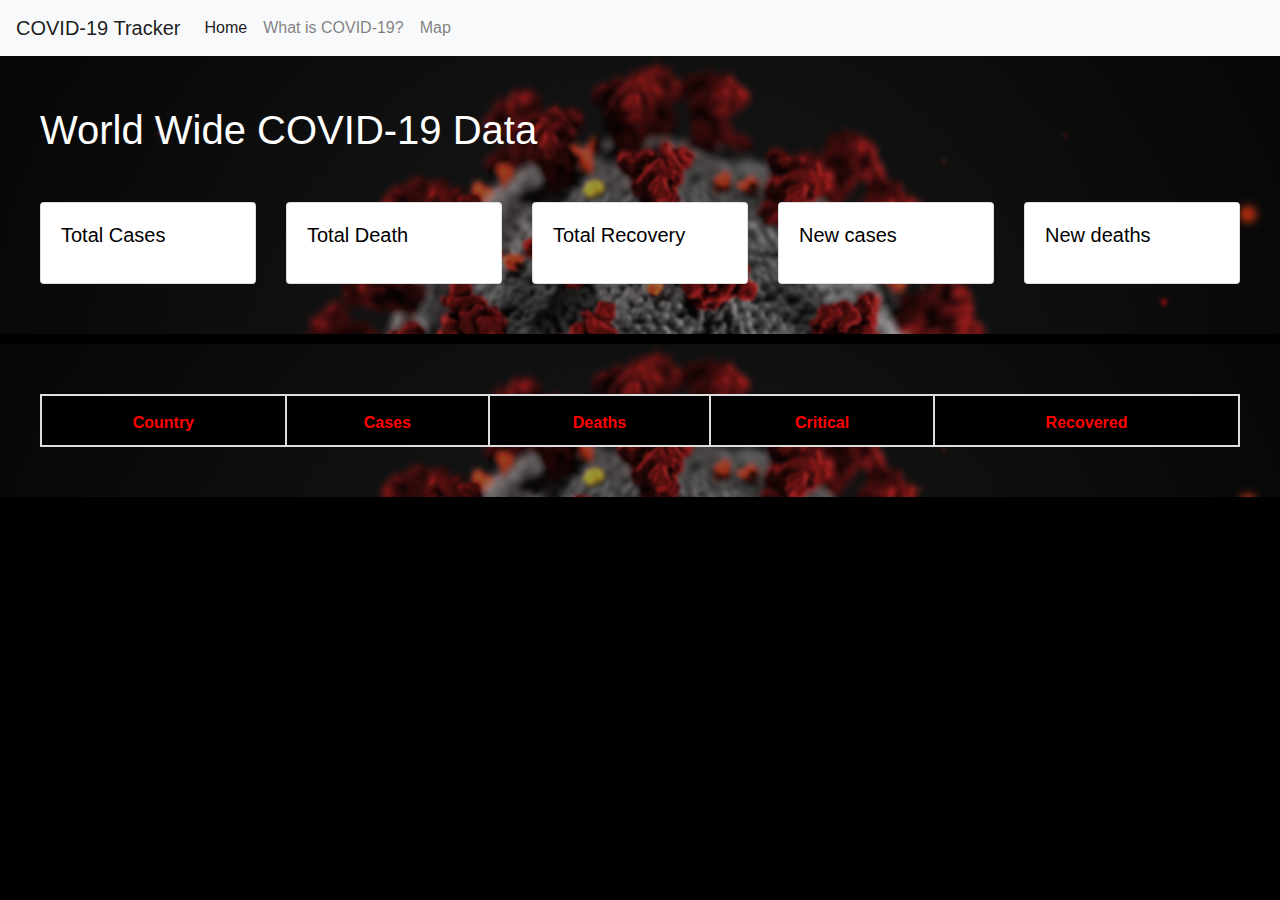
<file: Index.html>
<!doctype html>
<html lang="en">
  <head>
    <!-- Required meta tags -->
    <meta charset="utf-8">
    <meta name="viewport" content="width=device-width, initial-scale=1, shrink-to-fit=no">

    <!-- Bootstrap CSS -->
    <link rel="stylesheet" href="https://stackpath.bootstrapcdn.com/bootstrap/4.4.1/css/bootstrap.min.css" integrity="sha384-Vkoo8x4CGsO3+Hhxv8T/Q5PaXtkKtu6ug5TOeNV6gBiFeWPGFN9MuhOf23Q9Ifjh" crossorigin="anonymous">
    <link rel='stylesheet' type='text/css' media='screen' href='new.css'>

    <title>COVID-19 Data</title>
  </head>
  <body>
        <nav class="navbar navbar-expand-lg navbar-light bg-light">
                <a class="navbar-brand" href="#">COVID-19 Tracker </a>
                <button class="navbar-toggler" type="button" data-toggle="collapse" data-target="#navbarNav" aria-controls="navbarNav" aria-expanded="false" aria-label="Toggle navigation">
                  <span class="navbar-toggler-icon"></span>
                </button>
                <div class="collapse navbar-collapse" id="navbarNav">
                  <ul class="navbar-nav">
                    <li class="nav-item active">
                      <a class="nav-link" href="index.html">Home <span class="sr-only">(current)</span></a>
                    </li>
                    <li class="nav-item">
                      <a class="nav-link" href="covid.html">What is COVID-19?</a>
                    </li>
                    <li class="nav-item">
                      <a class="nav-link" href="#">Map</a>
                    </li>

                  </ul>
                </div>
              </nav>

             
<div class="jumbotron jumbotron-fluid">
    <h1>World Wide COVID-19 Data</h1>
    <div class="card-deck mt-5">
                    

            <div class="card" style="width: 15rem;">
                    <div class="card-body">
                      <h5 class="card-title">Total Cases</h5>
                      <p id="total_cases"></p>
                    </div>
                  </div>
    
            <div class="card" style="width: 15rem;">
                  <div class="card-body">
                        <h5 class="card-title">Total Death</h5>
                        <p id="total_death"> </p>
                      </div>
                    </div>
    
            <div class="card" style="width: 15rem;">
                    <div class="card-body">
                        <h5 class="card-title">Total Recovery</h5>
                        <p id="total_recovered"> </p>           
                    </div>
            </div>
    
            <div class="card" style="width: 15rem;">
                    <div class="card-body">
                        <h5 class="card-title">New cases</h5>
                        <p id="new_case"> </p>           
                    </div>
            </div>
    
            <div class="card" style="width: 15rem;">
                    <div class="card-body">
                        <h5 class="card-title">New deaths</h5>
                        <p id="new_death"> </p>           
                    </div>
            </div>
        
        </div>
    </div>
</div>

<div class="jumbotron jumbotron-fluid">

        <table id="countries_stat">
                <tr>
                    <th>Country</th>
                    <th>Cases</th>
                    <th>Deaths</th>
                    <th>Critical</th>
                    <th>Recovered</th>
                </tr>
            </table>

</div>

    <script src='main.js'></script>

    <!-- Optional JavaScript -->
    <!-- jQuery first, then Popper.js, then Bootstrap JS -->
    <script src="https://code.jquery.com/jquery-3.4.1.slim.min.js" integrity="sha384-J6qa4849blE2+poT4WnyKhv5vZF5SrPo0iEjwBvKU7imGFAV0wwj1yYfoRSJoZ+n" crossorigin="anonymous"></script>
    <script src="https://cdn.jsdelivr.net/npm/popper.js@1.16.0/dist/umd/popper.min.js" integrity="sha384-Q6E9RHvbIyZFJoft+2mJbHaEWldlvI9IOYy5n3zV9zzTtmI3UksdQRVvoxMfooAo" crossorigin="anonymous"></script>
    <script src="https://stackpath.bootstrapcdn.com/bootstrap/4.4.1/js/bootstrap.min.js" integrity="sha384-wfSDF2E50Y2D1uUdj0O3uMBJnjuUD4Ih7YwaYd1iqfktj0Uod8GCExl3Og8ifwB6" crossorigin="anonymous"></script>
  </body>
</html>
</file>
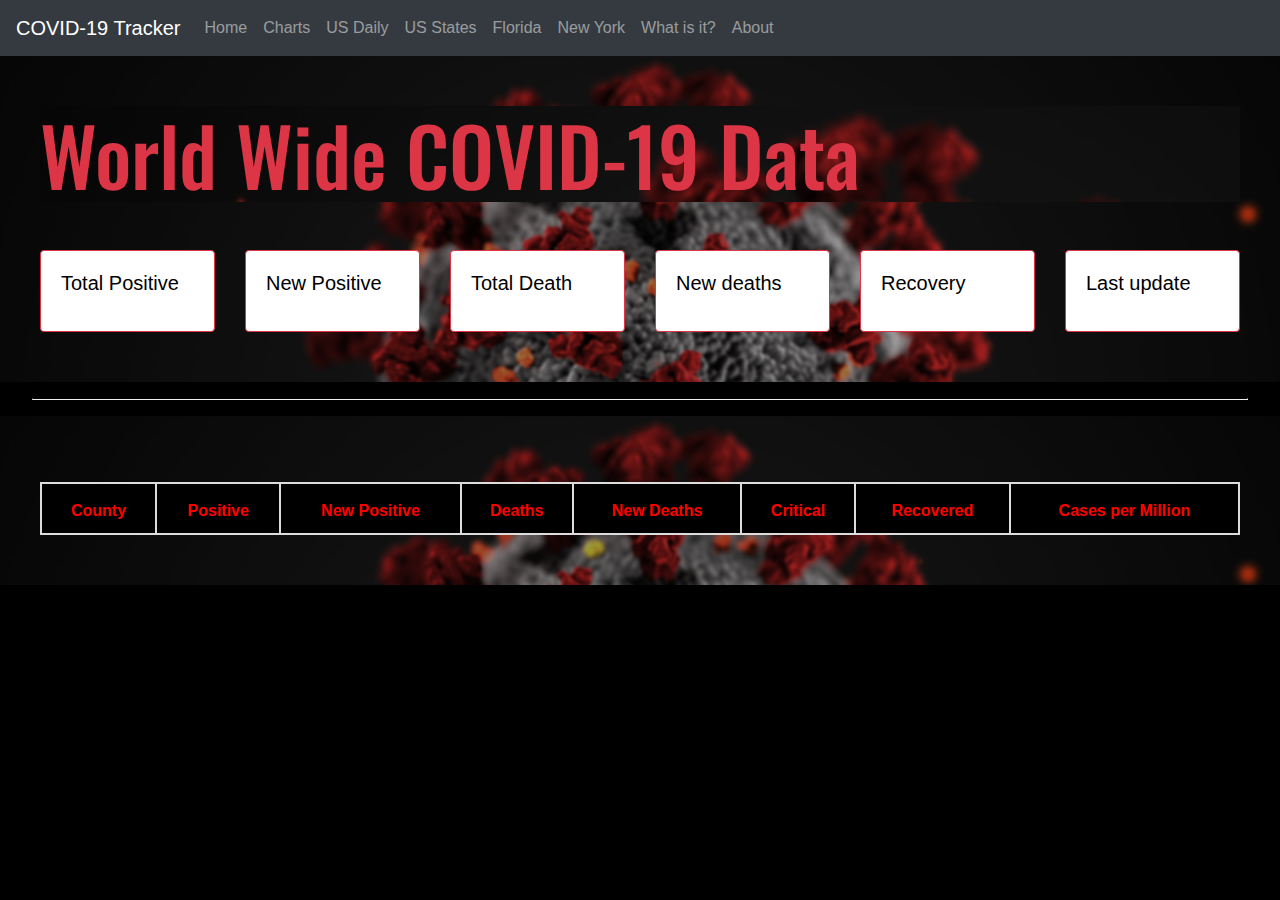
<file: index.html>
<!doctype html>
<html lang="en">
  <head>
    <!-- Required meta tags -->
    <meta charset="utf-8">
    <meta name="viewport" content="width=device-width, initial-scale=1, shrink-to-fit=no">

    <!-- Bootstrap CSS -->
    <link rel="stylesheet" href="https://stackpath.bootstrapcdn.com/bootstrap/4.4.1/css/bootstrap.min.css" integrity="sha384-Vkoo8x4CGsO3+Hhxv8T/Q5PaXtkKtu6ug5TOeNV6gBiFeWPGFN9MuhOf23Q9Ifjh" crossorigin="anonymous">
    <link rel='stylesheet' type='text/css' media='screen' href='new.css'>

    <!-- Google Fonts -->
    <link href="https://fonts.googleapis.com/css?family=Oswald|Poppins&display=swap" rel="stylesheet"> 

      <title>COVID-19 Data</title>
  </head>
  <body>
        <nav class="navbar navbar-expand-lg navbar-dark bg-dark">
                <a class="navbar-brand" href="#">COVID-19 Tracker </a>
                <button class="navbar-toggler" type="button" data-toggle="collapse" data-target="#navbarNav" aria-controls="navbarNav" aria-expanded="false" aria-label="Toggle navigation">
                  <span class="navbar-toggler-icon"></span>
                </button>
                <div class="collapse navbar-collapse" id="navbarNav">
                  <ul class="navbar-nav">
                    <li class="nav-item">
                      <a class="nav-link" href="index.html">Home</a>
                    </li>

                    <li class="nav-item">
                      <a class="nav-link" href="usaDailyChart.html">Charts</a>
                    </li>

                    <li class="nav-item">
                      <a class="nav-link" href="usaDaily.html">US Daily</a>
                    </li>

                    <li class="nav-item">
                      <a class="nav-link" href="usa4.html">US States</a>
                    </li>

                    <li class="nav-item">
                      <a class="nav-link" href="florida.html">Florida</a>
                    </li>

                    <li class="nav-item">
                      <a class="nav-link" href="ny.html">New York</a>
                    </li>


                    <li class="nav-item">
                      <a class="nav-link" href="covid.html">What is it?</a>
                    </li>

                    <li class="nav-item">
                      <a class="nav-link" href="about.html">About</a>
                    </li>


                  </ul>
                </div>
              </nav>

        
<div class="jumbotron jumbotron-fluid">

    <h1 class="a text-danger">World Wide COVID-19 Data</h1>


        <div class="c card-deck mt-5">
        
            <div class="card rounded border-danger" style="width: 10rem;">
                    <div class="card-body">
                      <h5 class="card-title">Total Positive</h5>
                      <p id="total_cases"></p>
                    </div>
                  </div>

            <div class="card rounded border-danger" style="width: 10rem;">
                    <div class="card-body">
                        <h5 class="card-title">New Positive</h5>
                        <p id="new_case"> </p>           
                    </div>
            </div>
    
            <div class="card rounded border-danger" style="width: 10rem;">
                  <div class="card-body">
                        <h5 class="card-title">Total Death</h5>
                        <p id="total_death"> </p>
                      </div>
                    </div>

            <div class="card rounded border-danger" style="width: 10rem;">
                      <div class="card-body">
                          <h5 class="card-title">New deaths</h5>
                          <p id="new_death"> </p>           
                      </div>
              </div>
    
            <div class="card rounded border-danger" style="width: 10rem;">
                    <div class="card-body">
                        <h5 class="card-title">Recovery</h5>
                        <p id="total_recovered"> </p>           
                    </div>
            </div>

    
            <div class="card rounded border-danger" style="width: 10rem;">
              <div class="card-body">
                  <h5 class="card-title">Last update</h5>
                  <p id="statistic_taken_at"> </p>           
              </div>
      </div>

    </div>
            
        
        </div>
    </div>
</div>

<hr>


<div class="jumbotron jumbotron-fluid">

  
    <table class="t table">

        <table id="countries_stat">
                <tr>
                  
                    <th onclick="sortTable(0)">County</th>
                    <th onclick="sortTable(1)">Positive</th>
                    <th>New Positive</th>
                    <th>Deaths</th>
                    <th>New Deaths</th>
                    <th>Critical</th>
                    <th>Recovered</th>
                    <th>Cases per Million</th>

                   
        
                </tr>
            </table>
         
        </div>

</div>


    <script src='main.js'></script>

    <!-- Optional JavaScript -->
    <!-- jQuery first, then Popper.js, then Bootstrap JS -->
    <script src="https://code.jquery.com/jquery-3.4.1.slim.min.js" integrity="sha384-J6qa4849blE2+poT4WnyKhv5vZF5SrPo0iEjwBvKU7imGFAV0wwj1yYfoRSJoZ+n" crossorigin="anonymous"></script>
    <script src="https://cdn.jsdelivr.net/npm/popper.js@1.16.0/dist/umd/popper.min.js" integrity="sha384-Q6E9RHvbIyZFJoft+2mJbHaEWldlvI9IOYy5n3zV9zzTtmI3UksdQRVvoxMfooAo" crossorigin="anonymous"></script>
    <script src="https://stackpath.bootstrapcdn.com/bootstrap/4.4.1/js/bootstrap.min.js" integrity="sha384-wfSDF2E50Y2D1uUdj0O3uMBJnjuUD4Ih7YwaYd1iqfktj0Uod8GCExl3Og8ifwB6" crossorigin="anonymous"></script>


  </body>
</html>
</file>
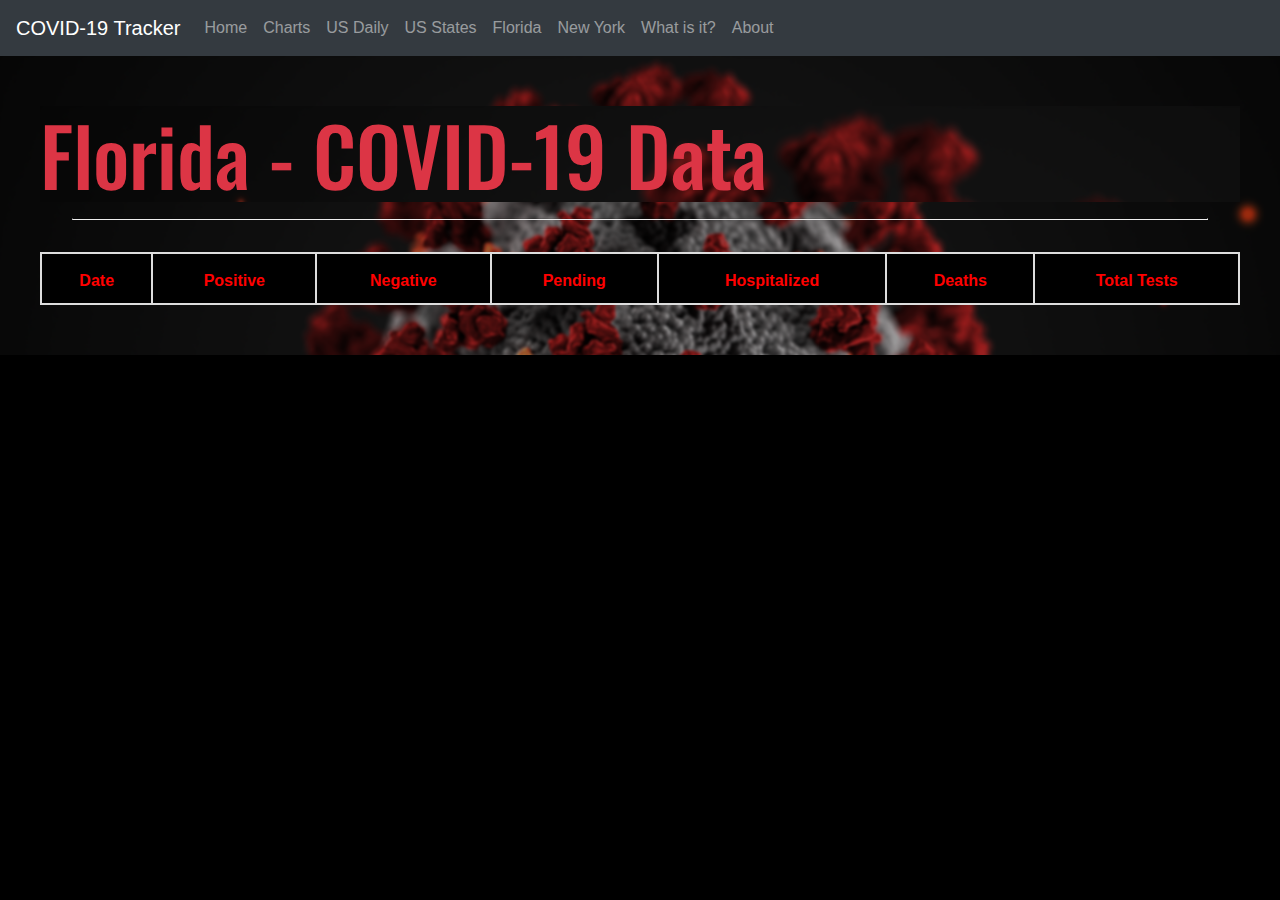
<file: florida.html>
<!doctype html>
<html lang="en">
  <head>
    <!-- Required meta tags -->
    <meta charset="utf-8">
    <meta name="viewport" content="width=device-width, initial-scale=1, shrink-to-fit=no">

    <!-- Bootstrap CSS -->
    <link rel="stylesheet" href="https://stackpath.bootstrapcdn.com/bootstrap/4.4.1/css/bootstrap.min.css" integrity="sha384-Vkoo8x4CGsO3+Hhxv8T/Q5PaXtkKtu6ug5TOeNV6gBiFeWPGFN9MuhOf23Q9Ifjh" crossorigin="anonymous">
    <link rel='stylesheet' type='text/css' media='screen' href='new.css'>

    <!-- Google Fonts -->
    <link href="https://fonts.googleapis.com/css?family=Oswald|Poppins&display=swap" rel="stylesheet"> 

    <title>USA COVID-19 Data</title>
  </head>
  <body>
        <nav class="navbar navbar-expand-lg navbar-dark bg-dark">
                <a class="navbar-brand" href="#">COVID-19 Tracker </a>
                <button class="navbar-toggler" type="button" data-toggle="collapse" data-target="#navbarNav" aria-controls="navbarNav" aria-expanded="false" aria-label="Toggle navigation">
                  <span class="navbar-toggler-icon"></span>
                </button>
                <div class="collapse navbar-collapse" id="navbarNav">
                  <ul class="navbar-nav">
                    <li class="nav-item">
                      <a class="nav-link" href="index.html">Home</a>
                    </li>

                    <li class="nav-item">
                      <a class="nav-link" href="usaDailyChart.html">Charts</a>
                    </li>
                    
                    <li class="nav-item">
                        <a class="nav-link" href="usaDaily.html">US Daily</a>
                      </li>

                    <li class="nav-item">
                      <a class="nav-link" href="usa4.html">US States</a>
                    </li>

                    <li class="nav-item">
                        <a class="nav-link" href="florida.html">Florida</a>
                      </li>

                      <li class="nav-item">
                        <a class="nav-link" href="ny.html">New York</a>
                      </li>
  

                    <li class="nav-item">
                      <a class="nav-link" href="covid.html">What is it?</a>
                    </li>

                    <li class="nav-item">
                      <a class="nav-link" href="about.html">About</a>
                    </li>

                  </ul>
                </div>
              </nav>

             

<div class="jumbotron jumbotron-fluid">

  <h1 class="a text-danger">Florida - COVID-19 Data</h1>
  <hr>   

                <table class="t table">
            
                    <table id="usa">
                            <tr>
                                <th>Date</th>
                                <th>Positive</th>
                                <th>Negative</th>
                                <th>Pending</th>
                                <th>Hospitalized</th>
                                <th>Deaths</th>
                                <th>Total Tests</th>
                                
                            </tr>
                        </table>
                     
                    </div>
 </div>

    <script src='florida.js'></script>

    <!-- Optional JavaScript -->
    <!-- jQuery first, then Popper.js, then Bootstrap JS -->
    <script src="https://code.jquery.com/jquery-3.4.1.slim.min.js" integrity="sha384-J6qa4849blE2+poT4WnyKhv5vZF5SrPo0iEjwBvKU7imGFAV0wwj1yYfoRSJoZ+n" crossorigin="anonymous"></script>
    <script src="https://cdn.jsdelivr.net/npm/popper.js@1.16.0/dist/umd/popper.min.js" integrity="sha384-Q6E9RHvbIyZFJoft+2mJbHaEWldlvI9IOYy5n3zV9zzTtmI3UksdQRVvoxMfooAo" crossorigin="anonymous"></script>
    <script src="https://stackpath.bootstrapcdn.com/bootstrap/4.4.1/js/bootstrap.min.js" integrity="sha384-wfSDF2E50Y2D1uUdj0O3uMBJnjuUD4Ih7YwaYd1iqfktj0Uod8GCExl3Og8ifwB6" crossorigin="anonymous"></script>
  </body>
</html>
</file>
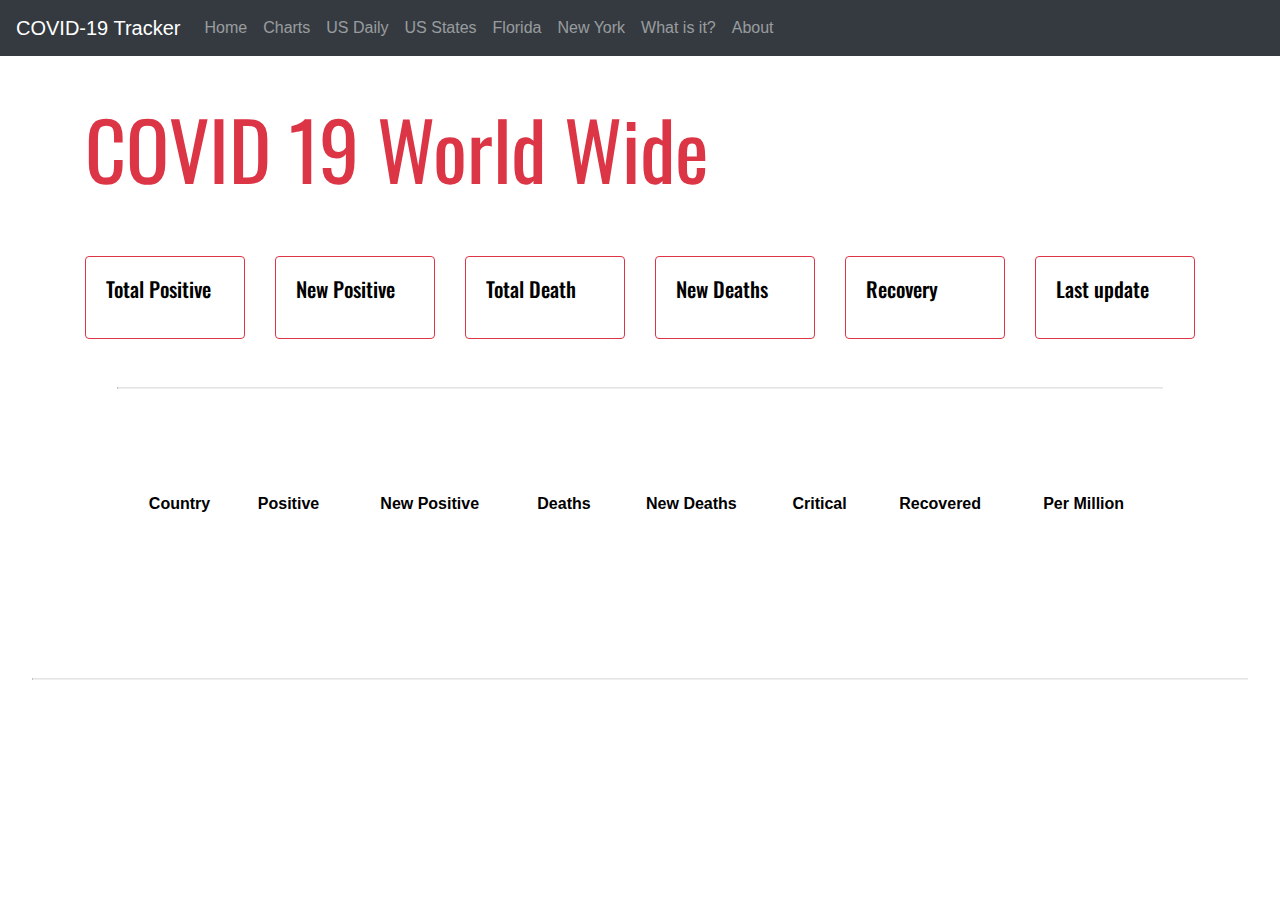
<file: indexNEW.html>
<!doctype html>
<html lang="en">
  <head>
    <!-- Required meta tags -->
    <meta charset="utf-8">
    <meta name="viewport" content="width=device-width, initial-scale=1, shrink-to-fit=no">

    <!-- Bootstrap CSS -->
    <link rel="stylesheet" href="https://stackpath.bootstrapcdn.com/bootstrap/4.4.1/css/bootstrap.min.css" integrity="sha384-Vkoo8x4CGsO3+Hhxv8T/Q5PaXtkKtu6ug5TOeNV6gBiFeWPGFN9MuhOf23Q9Ifjh" crossorigin="anonymous">
    <link rel='stylesheet' type='text/css' media='screen' href='newNew.css'>

    <!-- Google Fonts -->
    <link href="https://fonts.googleapis.com/css?family=Oswald|Poppins&display=swap" rel="stylesheet"> 

    <title>COVID-19 Data</title>
  </head>
  <body>
        <nav class="navbar navbar-expand-lg navbar-dark bg-dark">
                <a class="navbar-brand" href="#">COVID-19 Tracker </a>
                <button class="navbar-toggler" type="button" data-toggle="collapse" data-target="#navbarNav" aria-controls="navbarNav" aria-expanded="false" aria-label="Toggle navigation">
                  <span class="navbar-toggler-icon"></span>
                </button>
                <div class="collapse navbar-collapse" id="navbarNav">
                  <ul class="navbar-nav">
                    <li class="nav-item">
                      <a class="nav-link" href="index.html">Home</a>
                    </li>

                    <li class="nav-item">
                      <a class="nav-link" href="usaDailyChart.html">Charts</a>
                    </li>

                    <li class="nav-item">
                      <a class="nav-link" href="usaDaily.html">US Daily</a>
                    </li>

                    <li class="nav-item">
                      <a class="nav-link" href="usa4.html">US States</a>
                    </li>

                    <li class="nav-item">
                      <a class="nav-link" href="florida.html">Florida</a>
                    </li>

                    <li class="nav-item">
                      <a class="nav-link" href="ny.html">New York</a>
                    </li>


                    <li class="nav-item">
                      <a class="nav-link" href="covid.html">What is it?</a>
                    </li>

                    <li class="nav-item">
                      <a class="nav-link" href="about.html">About</a>
                    </li>


                  </ul>
                </div>
              </nav>


<div class="container">


    <div class="a text-danger">COVID 19 World Wide</div>
    <div class="c card-deck mt-5">
        
        <div class="card rounded border-danger" style="width: 8rem;">
                <div class="card-body">
                  <h5 class="card-title">Total Positive</h5>
                  <p id="total_cases"></p>
                </div>
              </div>

        <div class="card rounded border-danger" style="width: 8rem;">
                <div class="card-body">
                    <h5 class="card-title">New Positive</h5>
                    <p id="new_case"> </p>           
                </div>
        </div>

        <div class="card rounded border-danger" style="width: 8rem;">
              <div class="card-body">
                    <h5 class="card-title">Total Death</h5>
                    <p id="total_death"> </p>
                  </div>
                </div>

        <div class="card rounded border-danger" style="width: 8rem;">
                  <div class="card-body">
                      <h5 class="card-title">New Deaths</h5>
                      <p id="new_death"> </p>           
                  </div>
          </div>

        <div class="card rounded border-danger" style="width: 8rem;">
                <div class="card-body">
                    <h5 class="card-title">Recovery</h5>
                    <p id="total_recovered"> </p>           
                </div>
        </div>


        <div class="card rounded border-danger" style="width: 10rem;">
          <div class="card-body">
              <h5 class="card-title">Last update</h5>
              <p id="statistic_taken_at"> </p>           
          </div>
  </div>

</div>

<hr>

        
<div class="jumbotron jumbotron-fluid">

    <table class="table">

        <table id="countries_stat">
                <tr>
                  
                    <th >Country</th>
                    <th >Positive</th>
                    <th>New Positive</th>
                    <th>Deaths</th>
                    <th>New Deaths</th>
                    <th>Critical</th>
                    <th>Recovered</th>
                    <th>Per Million</th>

                   
        
                </tr>
            </table>
         
        </div>

</div>


<hr>



    <script src='main.js'></script>

    <!-- Optional JavaScript -->
    <!-- jQuery first, then Popper.js, then Bootstrap JS -->
    <script src="https://code.jquery.com/jquery-3.4.1.slim.min.js" integrity="sha384-J6qa4849blE2+poT4WnyKhv5vZF5SrPo0iEjwBvKU7imGFAV0wwj1yYfoRSJoZ+n" crossorigin="anonymous"></script>
    <script src="https://cdn.jsdelivr.net/npm/popper.js@1.16.0/dist/umd/popper.min.js" integrity="sha384-Q6E9RHvbIyZFJoft+2mJbHaEWldlvI9IOYy5n3zV9zzTtmI3UksdQRVvoxMfooAo" crossorigin="anonymous"></script>
    <script src="https://stackpath.bootstrapcdn.com/bootstrap/4.4.1/js/bootstrap.min.js" integrity="sha384-wfSDF2E50Y2D1uUdj0O3uMBJnjuUD4Ih7YwaYd1iqfktj0Uod8GCExl3Og8ifwB6" crossorigin="anonymous"></script>


  </body>
</html>
</file>
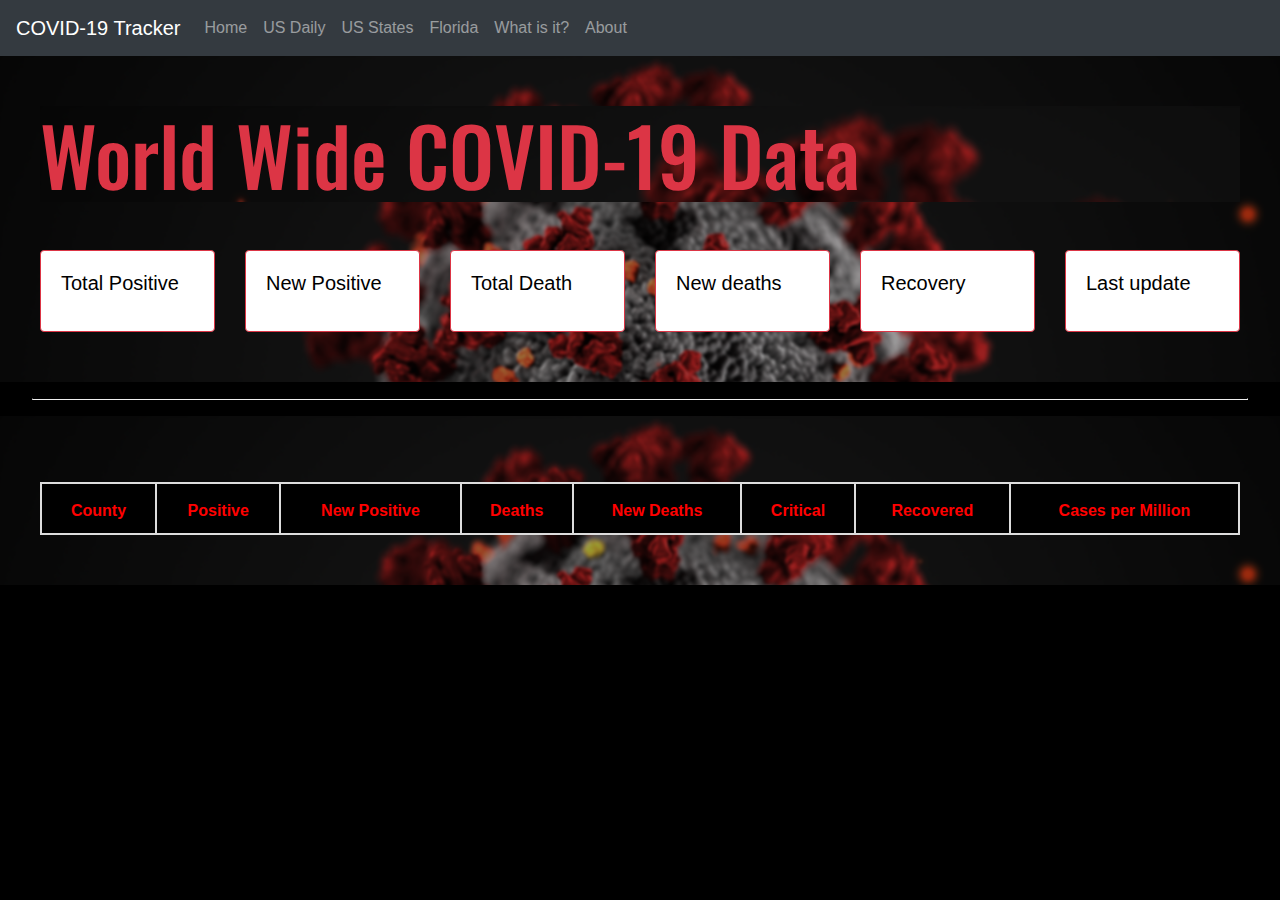
<file: indexSwitch.html>
<!doctype html>
<html lang="en">
  <head>
    <!-- Required meta tags -->
    <meta charset="utf-8">
    <meta name="viewport" content="width=device-width, initial-scale=1, shrink-to-fit=no">

    <!-- Bootstrap CSS -->
    <link rel="stylesheet" href="https://stackpath.bootstrapcdn.com/bootstrap/4.4.1/css/bootstrap.min.css" integrity="sha384-Vkoo8x4CGsO3+Hhxv8T/Q5PaXtkKtu6ug5TOeNV6gBiFeWPGFN9MuhOf23Q9Ifjh" crossorigin="anonymous">
    <link rel='stylesheet' type='text/css' media='screen' href='new.css'>

    <!-- Google Fonts -->
    <link href="https://fonts.googleapis.com/css?family=Oswald|Poppins&display=swap" rel="stylesheet"> 

    <title>COVID-19 Data</title>
  </head>
  <body>
        <nav class="navbar navbar-expand-lg navbar-dark bg-dark">
                <a class="navbar-brand" href="#">COVID-19 Tracker </a>
                <button class="navbar-toggler" type="button" data-toggle="collapse" data-target="#navbarNav" aria-controls="navbarNav" aria-expanded="false" aria-label="Toggle navigation">
                  <span class="navbar-toggler-icon"></span>
                </button>
                <div class="collapse navbar-collapse" id="navbarNav">
                  <ul class="navbar-nav">
                    <li class="nav-item">
                      <a class="nav-link" href="index.html">Home</a>
                    </li>

                    <li class="nav-item">
                      <a class="nav-link" href="usaDaily.html">US Daily</a>
                    </li>

                    <li class="nav-item">
                      <a class="nav-link" href="usa4.html">US States</a>
                    </li>

                    <li class="nav-item">
                      <a class="nav-link" href="florida.html">Florida</a>
                    </li>


                    <li class="nav-item">
                      <a class="nav-link" href="covid.html">What is it?</a>
                    </li>

                    <li class="nav-item">
                      <a class="nav-link" href="about.html">About</a>
                    </li>


                  </ul>
                </div>
              </nav>

        
<div class="jumbotron jumbotron-fluid">

    <h1 class="a text-danger">World Wide COVID-19 Data</h1>


        <div class="c card-deck mt-5">
        
            <div class="card rounded border-danger" style="width: 10rem;">
                    <div class="card-body">
                      <h5 class="card-title">Total Positive</h5>
                      <p id="total_cases"></p>
                    </div>
                  </div>

            <div class="card rounded border-danger" style="width: 10rem;">
                    <div class="card-body">
                        <h5 class="card-title">New Positive</h5>
                        <p id="new_case"> </p>           
                    </div>
            </div>
    
            <div class="card rounded border-danger" style="width: 10rem;">
                  <div class="card-body">
                        <h5 class="card-title">Total Death</h5>
                        <p id="total_death"> </p>
                      </div>
                    </div>

            <div class="card rounded border-danger" style="width: 10rem;">
                      <div class="card-body">
                          <h5 class="card-title">New deaths</h5>
                          <p id="new_death"> </p>           
                      </div>
              </div>
    
            <div class="card rounded border-danger" style="width: 10rem;">
                    <div class="card-body">
                        <h5 class="card-title">Recovery</h5>
                        <p id="total_recovered"> </p>           
                    </div>
            </div>

    
            <div class="card rounded border-danger" style="width: 10rem;">
              <div class="card-body">
                  <h5 class="card-title">Last update</h5>
                  <p id="statistic_taken_at"> </p>           
              </div>
      </div>

    </div>
            
        
        </div>
    </div>
</div>

<hr>


<div class="jumbotron jumbotron-fluid">

  
    <table class="t table">

        <table id="countries_stat">
                <tr>

                    <th onclick="sortTable(0)">County</th>
                    <th onclick="sortTableNumbers(1)">Positive</th>
                    <th>New Positive</th>
                    <th onclick="sortTableNumbers(2)">Deaths</th>
                    <th onclick="sortTableNumbers(3)">New Deaths</th>
                    <th onclick="sortTableNumbers(4)">Critical</th>
                    <th onclick="sortTableNumbers(5)">Recovered</th>
                    <th onclick="sortTableNumbers(6)">Cases per Million</th>

        
                </tr>
            </table>
         
        </div>

</div>


    <script src='main.js'></script>


<script>


function sortTableNumbers() {
    var table, rows, switching, i, x, y, shouldSwitch;
    table = document.getElementById("countries_stat");
    switching = true;
    /*Make a loop that will continue until
    no switching has been done:*/
    while (switching) {
      //start by saying: no switching is done:
      switching = false;
      rows = table.rows;
      /*Loop through all table rows (except the
      first, which contains table headers):*/
      for (i = 1; i < (rows.length - 1); i++) {
        //start by saying there should be no switching:
        shouldSwitch = false;
        /*Get the two elements you want to compare,
        one from current row and one from the next:*/
        x = rows[i].getElementsByTagName("TD")[0];
        y = rows[i + 1].getElementsByTagName("TD")[0];
        //check if the two rows should switch place:
        if (Number(x.innerHTML) > Number(y.innerHTML)) {
          //if so, mark as a switch and break the loop:
          shouldSwitch = true;
          break;
        }
      }
      if (shouldSwitch) {
        /*If a switch has been marked, make the switch
        and mark that a switch has been done:*/
        rows[i].parentNode.insertBefore(rows[i + 1], rows[i]);
        switching = true;
      }
    }
  }
</script>


    <!-- Optional JavaScript -->
    <!-- jQuery first, then Popper.js, then Bootstrap JS -->
    <script src="https://code.jquery.com/jquery-3.4.1.slim.min.js" integrity="sha384-J6qa4849blE2+poT4WnyKhv5vZF5SrPo0iEjwBvKU7imGFAV0wwj1yYfoRSJoZ+n" crossorigin="anonymous"></script>
    <script src="https://cdn.jsdelivr.net/npm/popper.js@1.16.0/dist/umd/popper.min.js" integrity="sha384-Q6E9RHvbIyZFJoft+2mJbHaEWldlvI9IOYy5n3zV9zzTtmI3UksdQRVvoxMfooAo" crossorigin="anonymous"></script>
    <script src="https://stackpath.bootstrapcdn.com/bootstrap/4.4.1/js/bootstrap.min.js" integrity="sha384-wfSDF2E50Y2D1uUdj0O3uMBJnjuUD4Ih7YwaYd1iqfktj0Uod8GCExl3Og8ifwB6" crossorigin="anonymous"></script>


  </body>
</html>
</file>
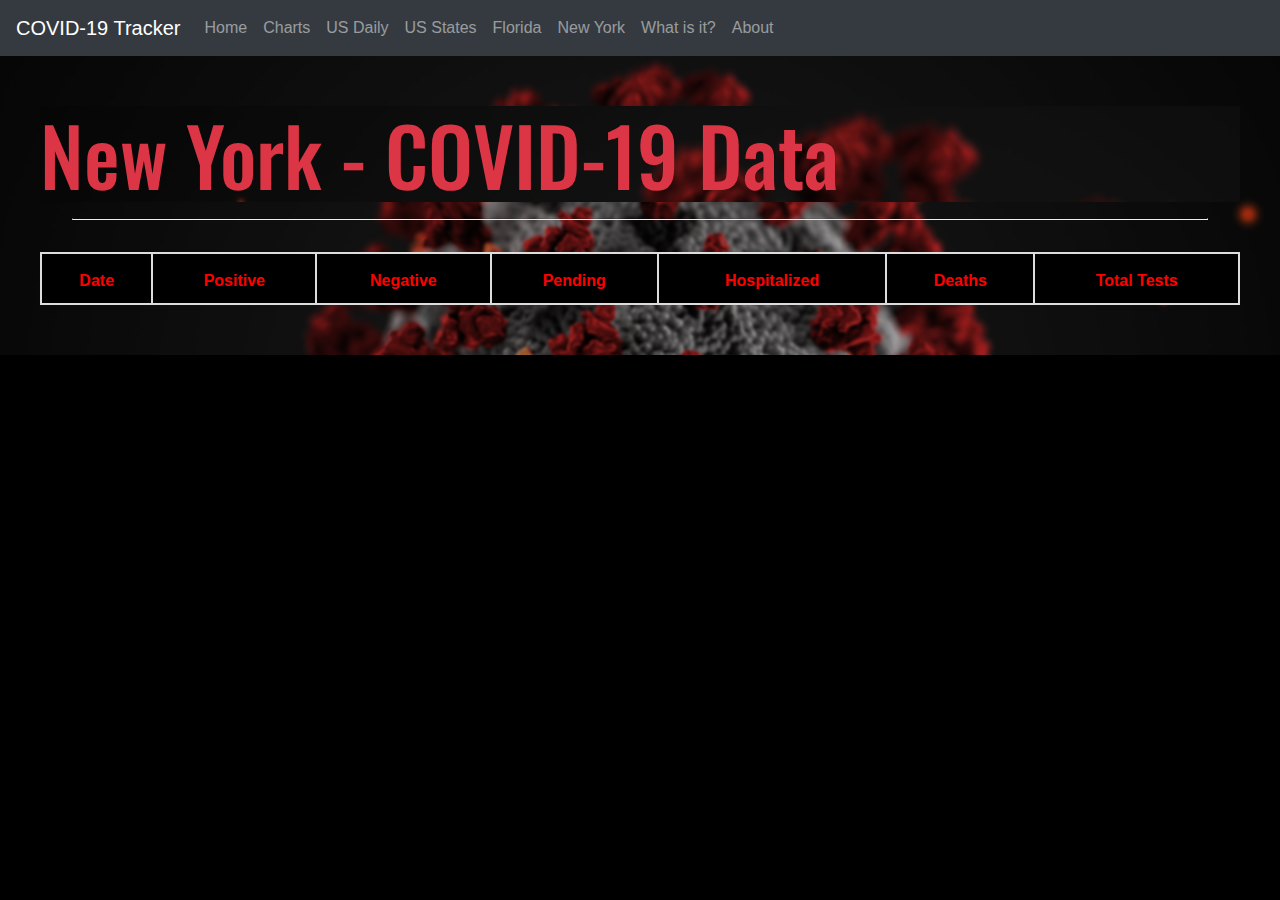
<file: ny.html>
<!doctype html>
<html lang="en">
  <head>
    <!-- Required meta tags -->
    <meta charset="utf-8">
    <meta name="viewport" content="width=device-width, initial-scale=1, shrink-to-fit=no">

    <!-- Bootstrap CSS -->
    <link rel="stylesheet" href="https://stackpath.bootstrapcdn.com/bootstrap/4.4.1/css/bootstrap.min.css" integrity="sha384-Vkoo8x4CGsO3+Hhxv8T/Q5PaXtkKtu6ug5TOeNV6gBiFeWPGFN9MuhOf23Q9Ifjh" crossorigin="anonymous">
    <link rel='stylesheet' type='text/css' media='screen' href='new.css'>

    <!-- Google Fonts -->
    <link href="https://fonts.googleapis.com/css?family=Oswald|Poppins&display=swap" rel="stylesheet"> 

    <title>USA COVID-19 Data</title>
  </head>
  <body>
        <nav class="navbar navbar-expand-lg navbar-dark bg-dark">
                <a class="navbar-brand" href="#">COVID-19 Tracker </a>
                <button class="navbar-toggler" type="button" data-toggle="collapse" data-target="#navbarNav" aria-controls="navbarNav" aria-expanded="false" aria-label="Toggle navigation">
                  <span class="navbar-toggler-icon"></span>
                </button>
                <div class="collapse navbar-collapse" id="navbarNav">
                  <ul class="navbar-nav">
                    <li class="nav-item">
                      <a class="nav-link" href="index.html">Home</a>
                    </li>

                    <li class="nav-item">
                      <a class="nav-link" href="usaDailyChart.html">Charts</a>
                    </li>
                    <li class="nav-item">
                        <a class="nav-link" href="usaDaily.html">US Daily</a>
                      </li>

                    <li class="nav-item">
                      <a class="nav-link" href="usa4.html">US States</a>
                    </li>

                    <li class="nav-item">
                        <a class="nav-link" href="florida.html">Florida</a>
                      </li>

                      <li class="nav-item">
                        <a class="nav-link" href="ny.html">New York</a>
                      </li>
  

                    <li class="nav-item">
                      <a class="nav-link" href="covid.html">What is it?</a>
                    </li>

                    <li class="nav-item">
                      <a class="nav-link" href="about.html">About</a>
                    </li>

                  </ul>
                </div>
              </nav>

             

<div class="jumbotron jumbotron-fluid">

  <h1 class="a text-danger">New York - COVID-19 Data</h1>
  <hr>   

                <table class="t table">
            
                    <table id="usa">
                            <tr>
                                <th>Date</th>
                                <th>Positive</th>
                                <th>Negative</th>
                                <th>Pending</th>
                                <th>Hospitalized</th>
                                <th>Deaths</th>
                                <th>Total Tests</th>
                                
                            </tr>
                        </table>
                     
                    </div>
 </div>

    <script src='newyork.js'></script>

    <!-- Optional JavaScript -->
    <!-- jQuery first, then Popper.js, then Bootstrap JS -->
    <script src="https://code.jquery.com/jquery-3.4.1.slim.min.js" integrity="sha384-J6qa4849blE2+poT4WnyKhv5vZF5SrPo0iEjwBvKU7imGFAV0wwj1yYfoRSJoZ+n" crossorigin="anonymous"></script>
    <script src="https://cdn.jsdelivr.net/npm/popper.js@1.16.0/dist/umd/popper.min.js" integrity="sha384-Q6E9RHvbIyZFJoft+2mJbHaEWldlvI9IOYy5n3zV9zzTtmI3UksdQRVvoxMfooAo" crossorigin="anonymous"></script>
    <script src="https://stackpath.bootstrapcdn.com/bootstrap/4.4.1/js/bootstrap.min.js" integrity="sha384-wfSDF2E50Y2D1uUdj0O3uMBJnjuUD4Ih7YwaYd1iqfktj0Uod8GCExl3Og8ifwB6" crossorigin="anonymous"></script>
  </body>
</html>
</file>
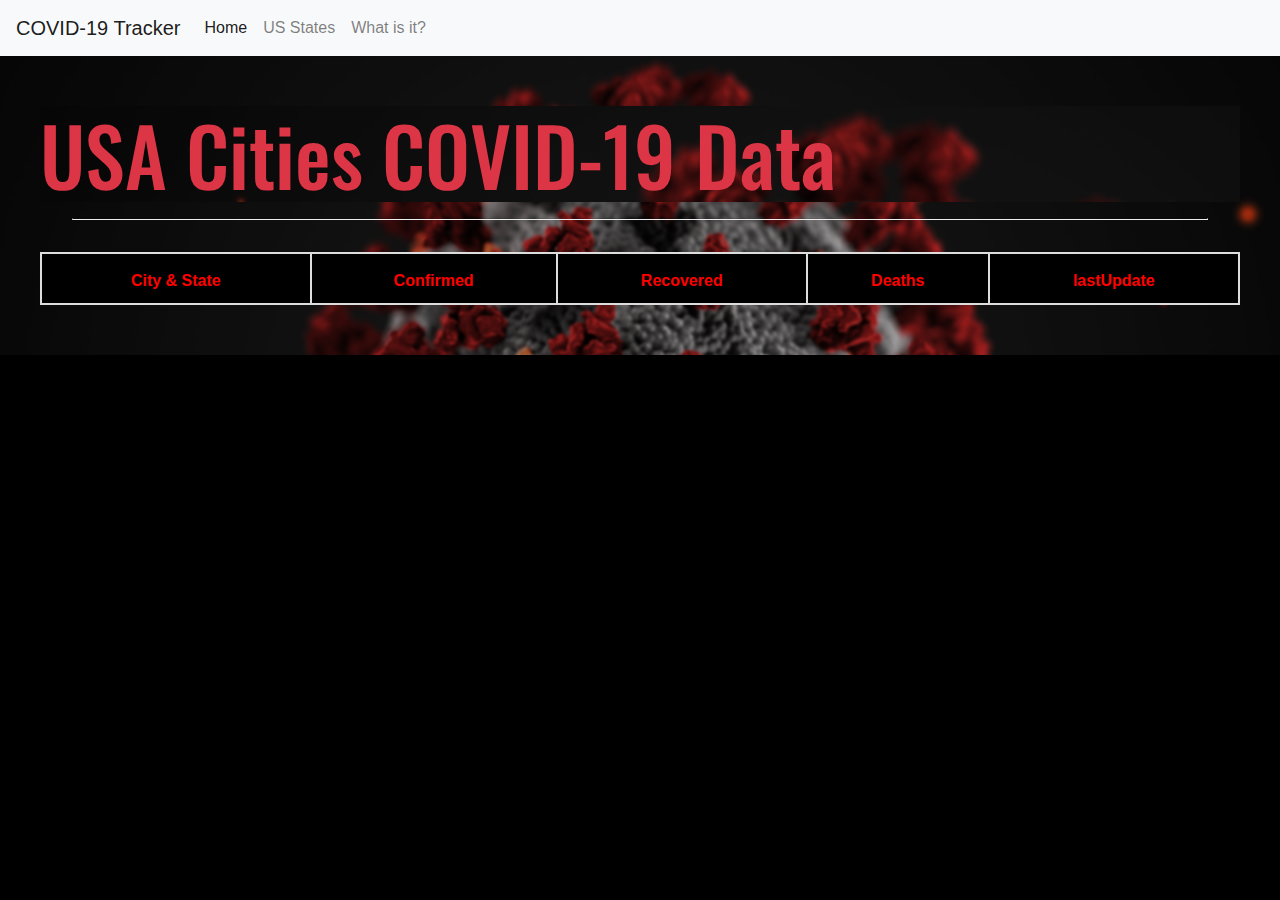
<file: usa.html>
<!doctype html>
<html lang="en">
  <head>
    <!-- Required meta tags -->
    <meta charset="utf-8">
    <meta name="viewport" content="width=device-width, initial-scale=1, shrink-to-fit=no">

    <!-- Bootstrap CSS -->
    <link rel="stylesheet" href="https://stackpath.bootstrapcdn.com/bootstrap/4.4.1/css/bootstrap.min.css" integrity="sha384-Vkoo8x4CGsO3+Hhxv8T/Q5PaXtkKtu6ug5TOeNV6gBiFeWPGFN9MuhOf23Q9Ifjh" crossorigin="anonymous">
    <link rel='stylesheet' type='text/css' media='screen' href='new.css'>

    <!-- Google Fonts -->
    <link href="https://fonts.googleapis.com/css?family=Oswald|Poppins&display=swap" rel="stylesheet"> 

    <title>USA COVID-19 Data</title>
  </head>
  <body>
        <nav class="navbar navbar-expand-lg navbar-light bg-light">
                <a class="navbar-brand" href="#">COVID-19 Tracker </a>
                <button class="navbar-toggler" type="button" data-toggle="collapse" data-target="#navbarNav" aria-controls="navbarNav" aria-expanded="false" aria-label="Toggle navigation">
                  <span class="navbar-toggler-icon"></span>
                </button>
                <div class="collapse navbar-collapse" id="navbarNav">
                  <ul class="navbar-nav">
                    <li class="nav-item active">
                      <a class="nav-link" href="index.html">Home <span class="sr-only">(current)</span></a>
                    </li>
                    <li class="nav-item">
                      <a class="nav-link" href="usa4.html">US States</a>
                    </li>

                    <li class="nav-item">
                      <a class="nav-link" href="covid.html">What is it?</a>
                    </li>

                  </ul>
                </div>
              </nav>

<div class="jumbotron jumbotron-fluid">

          <h1 class="a text-danger">USA Cities COVID-19 Data</h1>
 <hr>   
                 <table class="t table">
      
                    <table id="usa">
                            <tr>
                                <th>City & State</th>
                                <th>Confirmed</th>
                                <th>Recovered</th>
                                <th>Deaths</th>
                                <th>lastUpdate</th>
                            </tr>
                        </table>
                     
                    </div>
 </div>

    <script src='states.js'></script>

    <!-- Optional JavaScript -->
    <!-- jQuery first, then Popper.js, then Bootstrap JS -->
    <script src="https://code.jquery.com/jquery-3.4.1.slim.min.js" integrity="sha384-J6qa4849blE2+poT4WnyKhv5vZF5SrPo0iEjwBvKU7imGFAV0wwj1yYfoRSJoZ+n" crossorigin="anonymous"></script>
    <script src="https://cdn.jsdelivr.net/npm/popper.js@1.16.0/dist/umd/popper.min.js" integrity="sha384-Q6E9RHvbIyZFJoft+2mJbHaEWldlvI9IOYy5n3zV9zzTtmI3UksdQRVvoxMfooAo" crossorigin="anonymous"></script>
    <script src="https://stackpath.bootstrapcdn.com/bootstrap/4.4.1/js/bootstrap.min.js" integrity="sha384-wfSDF2E50Y2D1uUdj0O3uMBJnjuUD4Ih7YwaYd1iqfktj0Uod8GCExl3Og8ifwB6" crossorigin="anonymous"></script>
  </body>
</html>
</file>
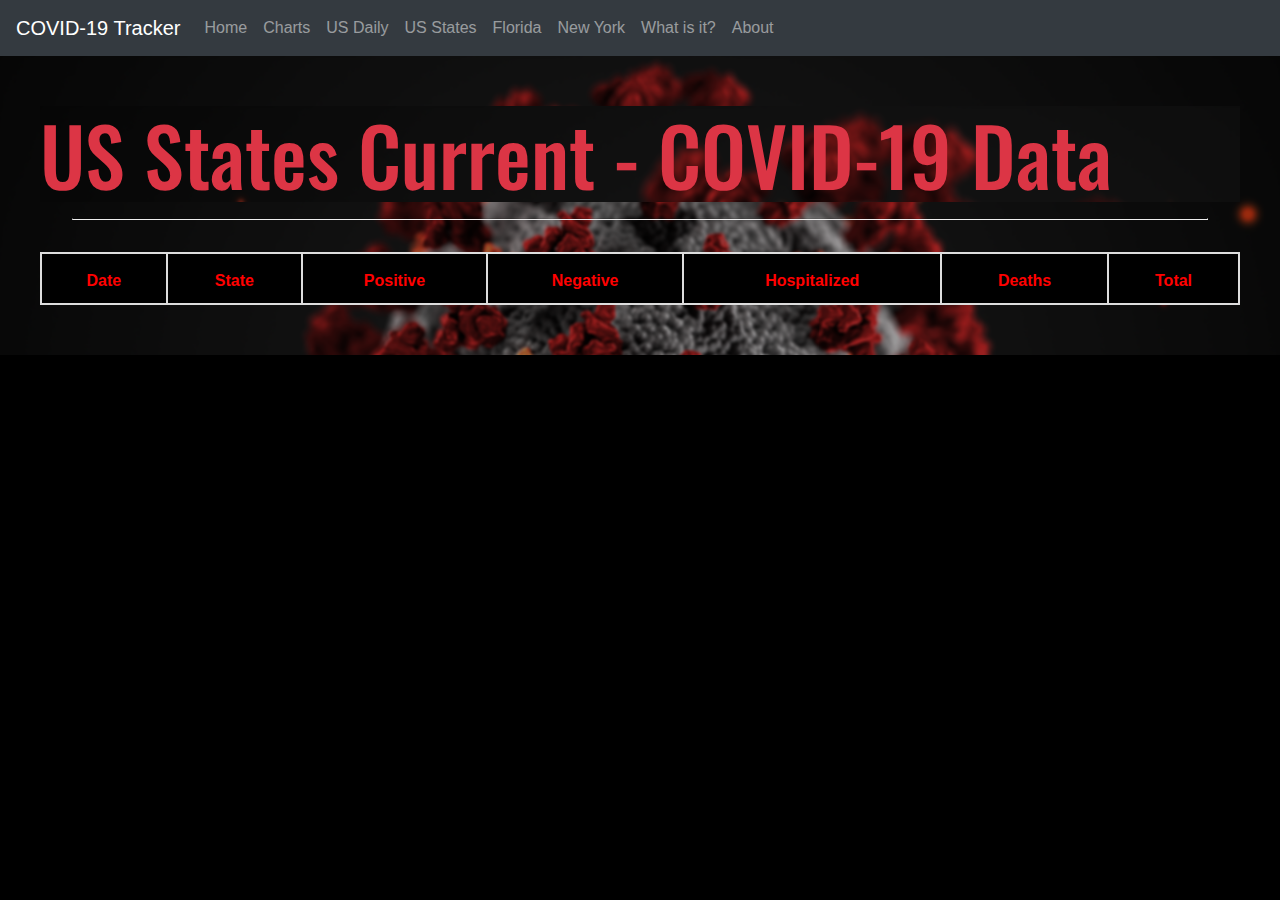
<file: usa4.html>
<!doctype html>
<html lang="en">
  <head>
    <!-- Required meta tags -->
    <meta charset="utf-8">
    <meta name="viewport" content="width=device-width, initial-scale=1, shrink-to-fit=no">

    <!-- Bootstrap CSS -->
    <link rel="stylesheet" href="https://stackpath.bootstrapcdn.com/bootstrap/4.4.1/css/bootstrap.min.css" integrity="sha384-Vkoo8x4CGsO3+Hhxv8T/Q5PaXtkKtu6ug5TOeNV6gBiFeWPGFN9MuhOf23Q9Ifjh" crossorigin="anonymous">
    <link rel='stylesheet' type='text/css' media='screen' href='new.css'>

    <!-- Google Fonts -->
    <link href="https://fonts.googleapis.com/css?family=Oswald|Poppins&display=swap" rel="stylesheet"> 

    <title>USA COVID-19 Data</title>
  </head>
  <body>
        <nav class="navbar navbar-expand-lg navbar-dark bg-dark">
                <a class="navbar-brand" href="#">COVID-19 Tracker </a>
                <button class="navbar-toggler" type="button" data-toggle="collapse" data-target="#navbarNav" aria-controls="navbarNav" aria-expanded="false" aria-label="Toggle navigation">
                  <span class="navbar-toggler-icon"></span>
                </button>
                <div class="collapse navbar-collapse" id="navbarNav">
                  <ul class="navbar-nav">
                    <li class="nav-item">
                      <a class="nav-link" href="index.html">Home </a>
                    </li>

                    <li class="nav-item">
                      <a class="nav-link" href="usaDailyChart.html">Charts</a>
                    </li>

                    <li class="nav-item">
                      <a class="nav-link" href="usaDaily.html">US Daily</a>
                    </li>

                    <li class="nav-item">
                      <a class="nav-link" href="usa4.html">US States</a>
                    </li>

                    <li class="nav-item">
                      <a class="nav-link" href="florida.html">Florida</a>
                    </li>

                    <li class="nav-item">
                      <a class="nav-link" href="ny.html">New York</a>
                    </li>


                    <li class="nav-item">
                      <a class="nav-link" href="covid.html">What is it?</a>
                    </li>

                    <li class="nav-item">
                      <a class="nav-link" href="about.html">About</a>
                    </li>

                  </ul>
                </div>
              </nav>

            
<div class="jumbotron jumbotron-fluid">

  <h1 class="a text-danger">US States Current - COVID-19 Data</h1>
  <hr>   

                <table class="t table">
            
                    <table id="usa">
                            <tr>
                                <th>Date</th>
                                <th>State</th>
                                <th>Positive</th>
                                <th>Negative</th>
                                <th>Hospitalized</th>
                                <th>Deaths</th>
                                <th>Total</th>
                                
                            </tr>
                        </table>
                     
                    </div>
 </div>

    <script src='states4.js'></script>

    <!-- Optional JavaScript -->
    <!-- jQuery first, then Popper.js, then Bootstrap JS -->
    <script src="https://code.jquery.com/jquery-3.4.1.slim.min.js" integrity="sha384-J6qa4849blE2+poT4WnyKhv5vZF5SrPo0iEjwBvKU7imGFAV0wwj1yYfoRSJoZ+n" crossorigin="anonymous"></script>
    <script src="https://cdn.jsdelivr.net/npm/popper.js@1.16.0/dist/umd/popper.min.js" integrity="sha384-Q6E9RHvbIyZFJoft+2mJbHaEWldlvI9IOYy5n3zV9zzTtmI3UksdQRVvoxMfooAo" crossorigin="anonymous"></script>
    <script src="https://stackpath.bootstrapcdn.com/bootstrap/4.4.1/js/bootstrap.min.js" integrity="sha384-wfSDF2E50Y2D1uUdj0O3uMBJnjuUD4Ih7YwaYd1iqfktj0Uod8GCExl3Og8ifwB6" crossorigin="anonymous"></script>
  </body>
</html>
</file>
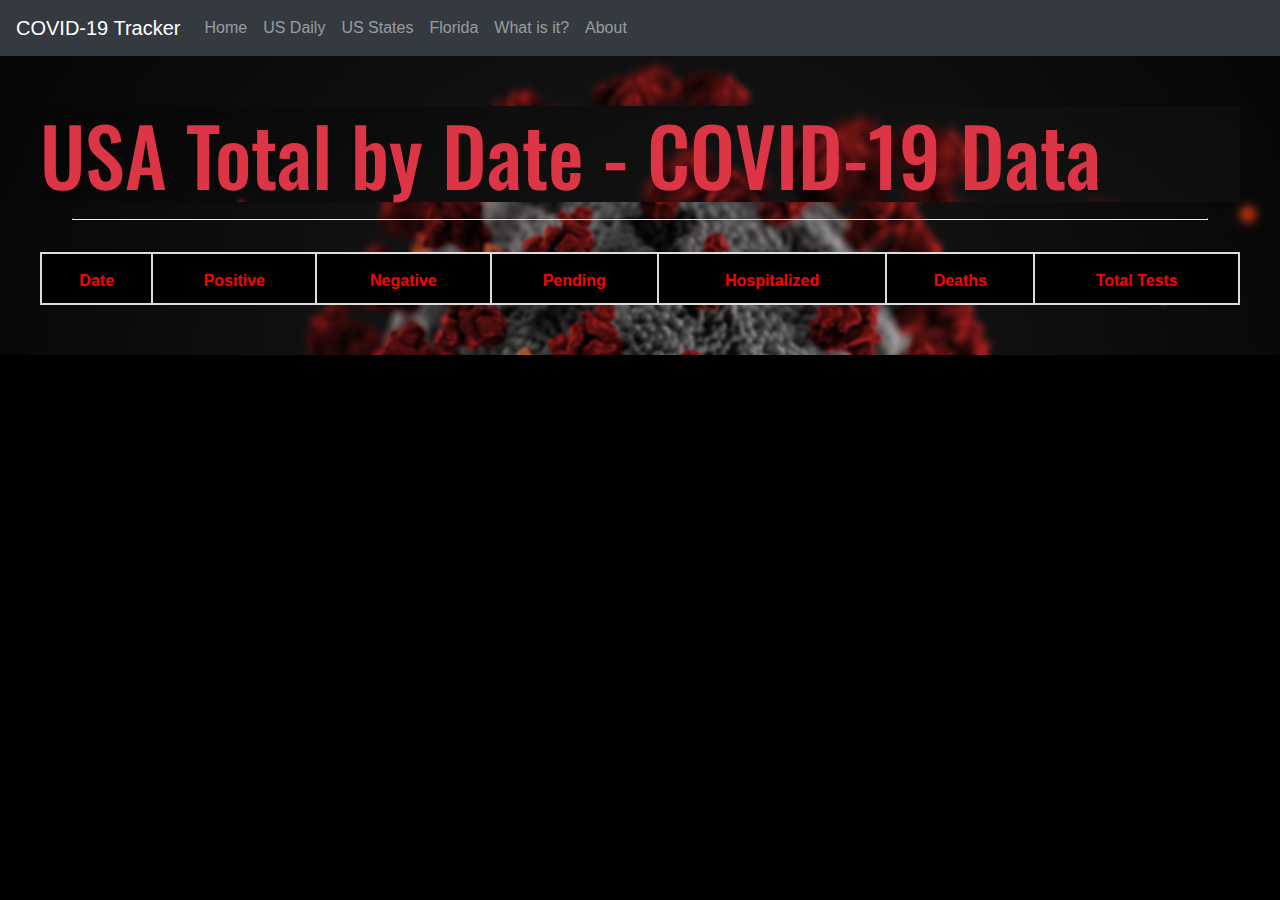
<file: usaDaily.html>
<!doctype html>
<html lang="en">
  <head>
    <!-- Required meta tags -->
    <meta charset="utf-8">
    <meta name="viewport" content="width=device-width, initial-scale=1, shrink-to-fit=no">

    <!-- Bootstrap CSS -->
    <link rel="stylesheet" href="https://stackpath.bootstrapcdn.com/bootstrap/4.4.1/css/bootstrap.min.css" integrity="sha384-Vkoo8x4CGsO3+Hhxv8T/Q5PaXtkKtu6ug5TOeNV6gBiFeWPGFN9MuhOf23Q9Ifjh" crossorigin="anonymous">
    <link rel='stylesheet' type='text/css' media='screen' href='new.css'>

    <!-- Google Fonts -->
    <link href="https://fonts.googleapis.com/css?family=Oswald|Poppins&display=swap" rel="stylesheet"> 

    <title>USA COVID-19 Data</title>
  </head>
  <body>
        <nav class="navbar navbar-expand-lg navbar-dark bg-dark">
                <a class="navbar-brand" href="#">COVID-19 Tracker </a>
                <button class="navbar-toggler" type="button" data-toggle="collapse" data-target="#navbarNav" aria-controls="navbarNav" aria-expanded="false" aria-label="Toggle navigation">
                  <span class="navbar-toggler-icon"></span>
                </button>
                <div class="collapse navbar-collapse" id="navbarNav">
                  <ul class="navbar-nav">
                    <li class="nav-item">
                      <a class="nav-link" href="index.html">Home</a>
                    </li>
                    <li class="nav-item">
                        <a class="nav-link" href="usaDaily.html">US Daily</a>
                      </li>

                    <li class="nav-item">
                      <a class="nav-link" href="usa4.html">US States</a>
                    </li>

                    <li class="nav-item">
                      <a class="nav-link" href="florida.html">Florida</a>
                    </li>

                    <li class="nav-item">
                      <a class="nav-link" href="covid.html">What is it?</a>
                    </li>

                    <li class="nav-item">
                      <a class="nav-link" href="about.html">About</a>
                    </li>

                  </ul>
                </div>
              </nav>

             

<div class="jumbotron jumbotron-fluid">

  <h1 class="a text-danger">USA Total by Date - COVID-19 Data</h1>
  <hr>   

                <table class="t table">
            
                    <table id="usa">
                            <tr>
                                <th>Date</th>
                                <th>Positive</th>
                                <th>Negative</th>
                                <th>Pending</th>
                                <th>Hospitalized</th>
                                <th>Deaths</th>
                                <th>Total Tests</th>
                                
                            </tr>
                        </table>
                     
                    </div>
 </div>

    <script src='statesdaily.js'></script>

    <!-- Optional JavaScript -->
    <!-- jQuery first, then Popper.js, then Bootstrap JS -->
    <script src="https://code.jquery.com/jquery-3.4.1.slim.min.js" integrity="sha384-J6qa4849blE2+poT4WnyKhv5vZF5SrPo0iEjwBvKU7imGFAV0wwj1yYfoRSJoZ+n" crossorigin="anonymous"></script>
    <script src="https://cdn.jsdelivr.net/npm/popper.js@1.16.0/dist/umd/popper.min.js" integrity="sha384-Q6E9RHvbIyZFJoft+2mJbHaEWldlvI9IOYy5n3zV9zzTtmI3UksdQRVvoxMfooAo" crossorigin="anonymous"></script>
    <script src="https://stackpath.bootstrapcdn.com/bootstrap/4.4.1/js/bootstrap.min.js" integrity="sha384-wfSDF2E50Y2D1uUdj0O3uMBJnjuUD4Ih7YwaYd1iqfktj0Uod8GCExl3Og8ifwB6" crossorigin="anonymous"></script>
  </body>
</html>
</file>
<file: new.css>
*{
    margin: 10;
    padding: 20;
    outline: 0;
    font-family: 'Nunito',sans-serif;
}



.jumbotron{
    padding:50px 40px 50px 40px;
    margin-bottom:10px;
    font-family: 'Oswald', sans-serif;
    background-image: url(coronaBlack.png);
    background-size: cover;
  
  }


body{
    background-color: black;
    color: white;
}

#countries_stat td, #countries_stat th, #usa td, #usa th {
    border: 2px solid #ddd;
    padding: 10px;
    
  }
  
  
  #countries_stat tr:hover {background-color: red;}
  
  #countries_stat th {
    padding-top: 15px;
    padding-bottom: 10px;
    text-align: left;
    background-color:black;
    color: red;
    text-align: center;
    height: 40px;
  }


  #countries_stat tr{

    height: 20px;

  }

  #usa tr{

    height: 20px;

  }

 
  
  #usa tr:hover {background-color: red;}
  
  #usa th {
    padding-top: 15px;
    padding-bottom: 10px;
    text-align: left;
    background-color:black;
    color: red;
    text-align: center;
    height: 40px;
  }



  table {
    width: 100%;
    overflow-y: auto;
  }


  .card-deck {
    color: black;
    
  }

  .a {
    font-family: 'Oswald', sans-serif;
    font-size: 5rem;
    background-image: url(coronaBlack.png);

  }


  hr {
    display: block;
    margin-top: 1em;
    margin-bottom: 1em;
    margin-left: 2em;
    margin-right: 2em;
    border-style: inset;
    border-width: 1px;
  }
  
  .c {
    background: none;
    border-radius: 1rem;
    border-color: tomato;

  }

  .chart{
    padding: 20px;
    padding-top: 100px;
    margin-top: auto;
  }
</file>
<file: newNew.css>
*{
    margin: 10;
    padding: 10;
    outline: 0;
    font-family: 'Nunito',sans-serif;
}



.jumbotron{

    padding:50px 40px 50px 40px;
    margin-top: 1rem;
    margin-bottom:5rem;
    font-family: 'Oswald', sans-serif;
    background-color: WHITE;
    border-radius: 1rem;
  
  }


#countries_stat td, #usa td, #usa th {
    
    padding: 10px;
    
  }
  
  #countries_stat tr:hover {background-color: red;}
  
  #countries_stat th {
    padding-top: .3rem;
    padding-bottom: 2rem;
    text-align: left;
    color: black;
    text-align: center;
    height: 40px;
  }


  #countries_stat tr{

    height: 50px;

  }

  #usa tr{

    height: 20px;

  }


  #usa tr:hover {background-color: red;}
  
  #usa th {
    padding-top: 15px;
    padding-bottom: 10px;
    text-align: left;
    background-color:black;
    color: red;
    text-align: center;
    height: 40px;
  }


  table {
    width: 100%;
    
  }


  .card-deck {
    color: black;
    
  }

  .a {
    font-family: 'Oswald', sans-serif;
    font-size: 5rem;
    margin-top: 2rem;
  }


  hr {
    display: block;
    margin-top: 3rem;
    margin-bottom: 2rem;
    margin-left: 2em;
    margin-right: 2em;
    border-style: inset;
    border-width: 1px;
  }
  
  .c {
    background: none;
    border-radius: 1rem;
    border-color: tomato;

  }

  .chart{
    padding: 20px;
    padding-top: 100px;
    margin-top: auto;
  }

 h5 {
    font-family: 'Oswald', sans-serif;
    font-size: 1.3rem;
    
  }

  p{
    font-family: 'Oswald', sans-serif;
    font-size: 1rem;
  }
</file>
